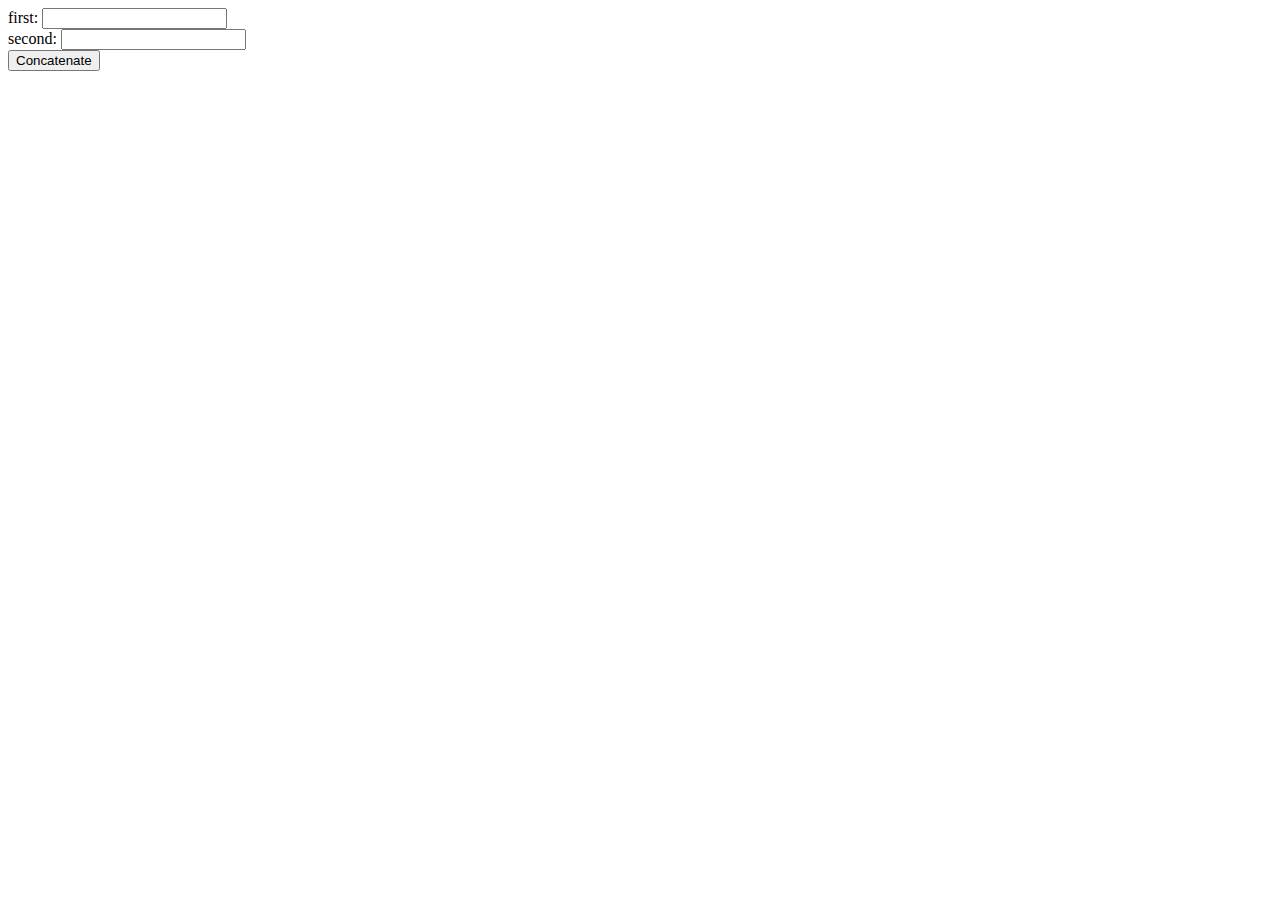
<file: q1-1/web/index.html>
<!DOCTYPE html>
<!--
To change this license header, choose License Headers in Project Properties.
To change this template file, choose Tools | Templates
and open the template in the editor.
-->
<html>
    <head>
        <title>TODO supply a title</title>
        <meta charset="UTF-8">
        <meta name="viewport" content="width=device-width, initial-scale=1.0">
    </head>
    <body>
        <form action="conpute" method="post">
            first: <input type="text" name="first">
            <br>
            second: <input type="text" name="second">
            <br>
            <input type="submit" value="Concatenate">
        </form>

    </body>
</html>
</file>
